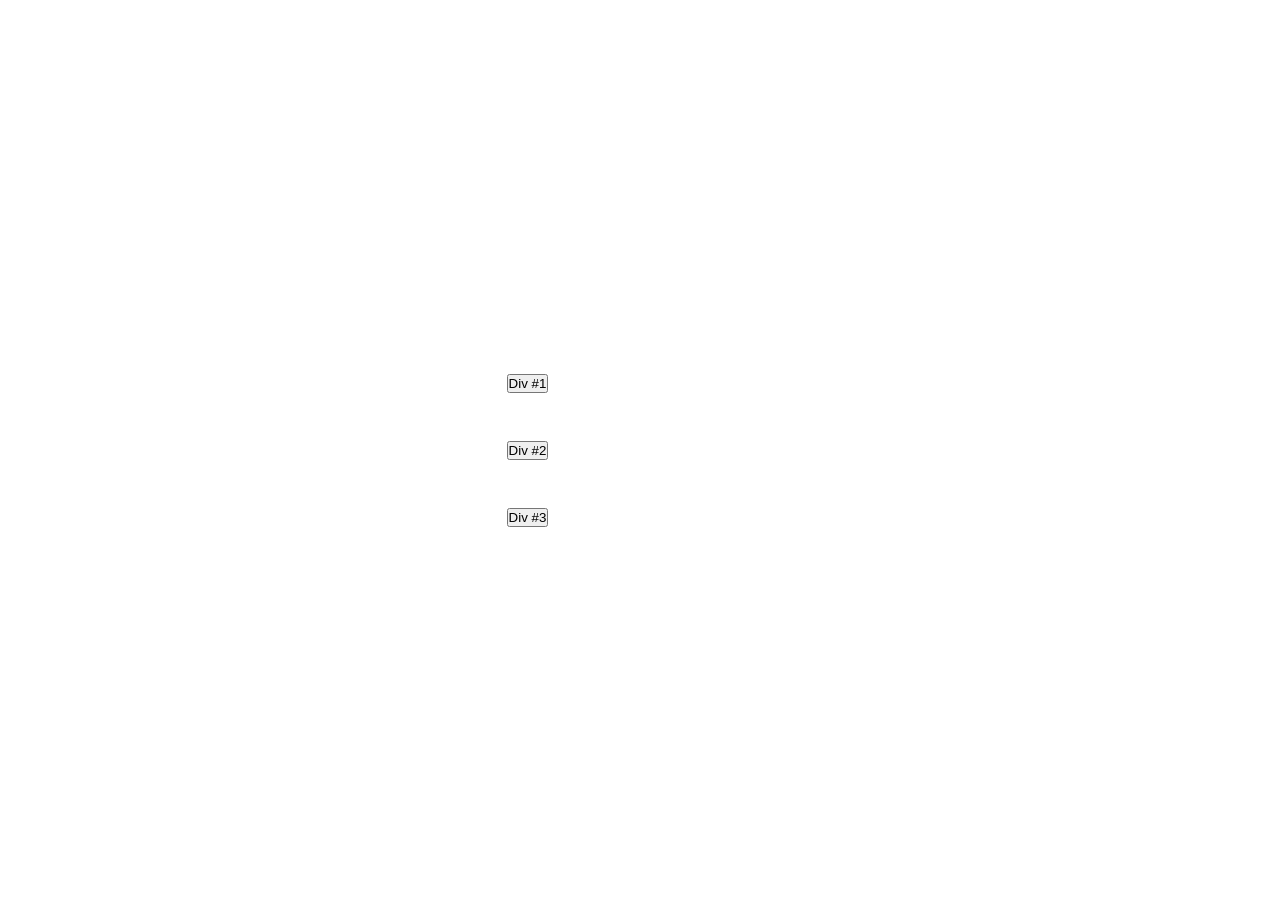
<file: index.html>
<!DOCTYPE html>
<html lang="en">

<head>
  <meta charset="UTF-8" />
  <link rel="icon" type="image/svg+xml" href="/vite.svg" />
  <meta name="viewport" content="width=device-width, initial-scale=1.0" />
  <title>Vite App</title>

  <script type="module" src="main.js" defer></script>
  <link rel="stylesheet" href="style.css">
</head>

<body>
  <div class="container">
    <div class="wrapper2">
      <div class="wrapper">
        <button class="div1">Div #1</button>
        <div id="div1" class="div1 aDiv hidden">
          <p>Lorem blablablabla</p>
        </div>
      </div>

      <div class="wrapper">
        <button class="div2">Div #2</button>
        <div id="div2" class="div2 aDiv hidden">
          <p>Lorem ipsum blablablabla</p>
        </div>
      </div>

      <div class="wrapper">
        <button class="div3">Div #3</button>
        <div id="div3" class="div3 aDiv hidden">
          <p>Yadayadayada lorem ipsum </p>
        </div>
      </div>
    </div>
  </div>


</body>

</html>
</file>
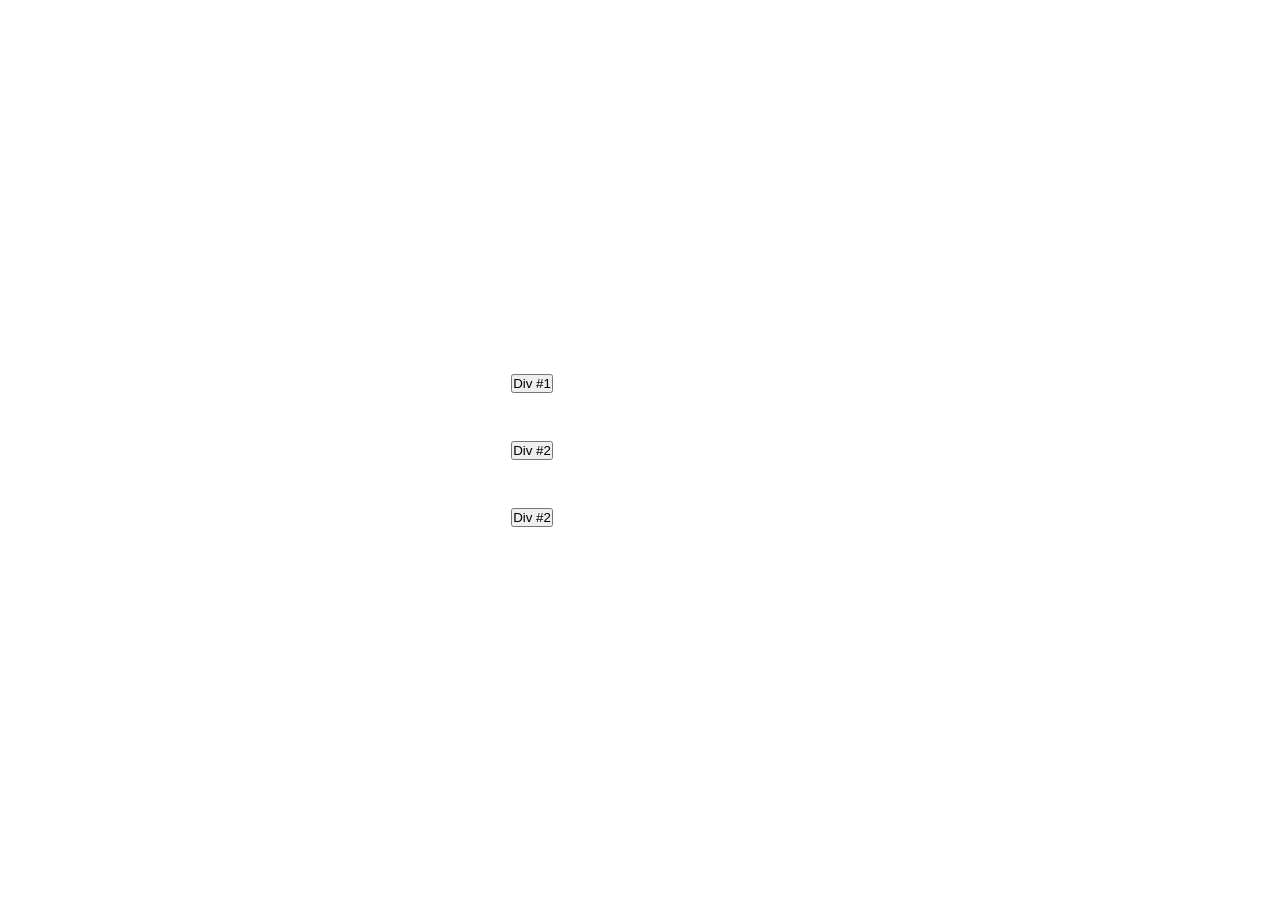
<file: vite-project/index.html>
<!DOCTYPE html>
<html lang="en">

<head>
  <meta charset="UTF-8" />
  <link rel="icon" type="image/svg+xml" href="/vite.svg" />
  <meta name="viewport" content="width=device-width, initial-scale=1.0" />
  <title>Vite App</title>
  <link rel="stylesheet" href="style.css">
</head>

<body>
  <div class="container">
    <div class="wrapper2">
      <div class="wrapper">
        <button class="div1">Div #1</button>
        <div id="div1" class="div1 aDiv hidden">
          <p>Lorem blablablabla</p>
        </div>
      </div>

      <div class="wrapper">
        <button class="div2">Div #2</button>
        <div id="div2" class="div2 aDiv hidden">
          <p>Lorem ipsum blablablabla</p>
        </div>
      </div>

      <div class="wrapper">
        <button class="div3">Div #2</button>
        <div id="div3" class="div3 aDiv hidden">
          <p>Lorem ipsum blablablabla</p>
        </div>
      </div>
    </div>
  </div>

  <script type="module" src="/main.js"></script>
</body>

</html>
</file>
<file: style.css>
* {
  margin: 0;
  padding: 0;
  box-sizing: border-box;
}

.container {
  height: 100vh;
  display: flex;
  flex-direction: column;
  justify-content: center;
  align-items: center;
  gap: 3rem;
}

.hidden {
  opacity: 0;
}

.wrapper {
  display: flex;
  gap: 3rem;
}

.wrapper2 {
  display: flex;
  flex-direction: column;
  gap: 3rem;
}
</file>
<file: vite-project/style.css>
* {
  margin: 0;
  padding: 0;
  box-sizing: border-box;
}

.container {
  height: 100vh;
  display: flex;
  flex-direction: column;
  justify-content: center;
  align-items: center;
  gap: 3rem;
}

.hidden {
  opacity: 0;
}

.wrapper {
  display: flex;
  gap: 3rem;
}

.wrapper2 {
  display: flex;
  flex-direction: column;
  gap: 3rem;
}
</file>
